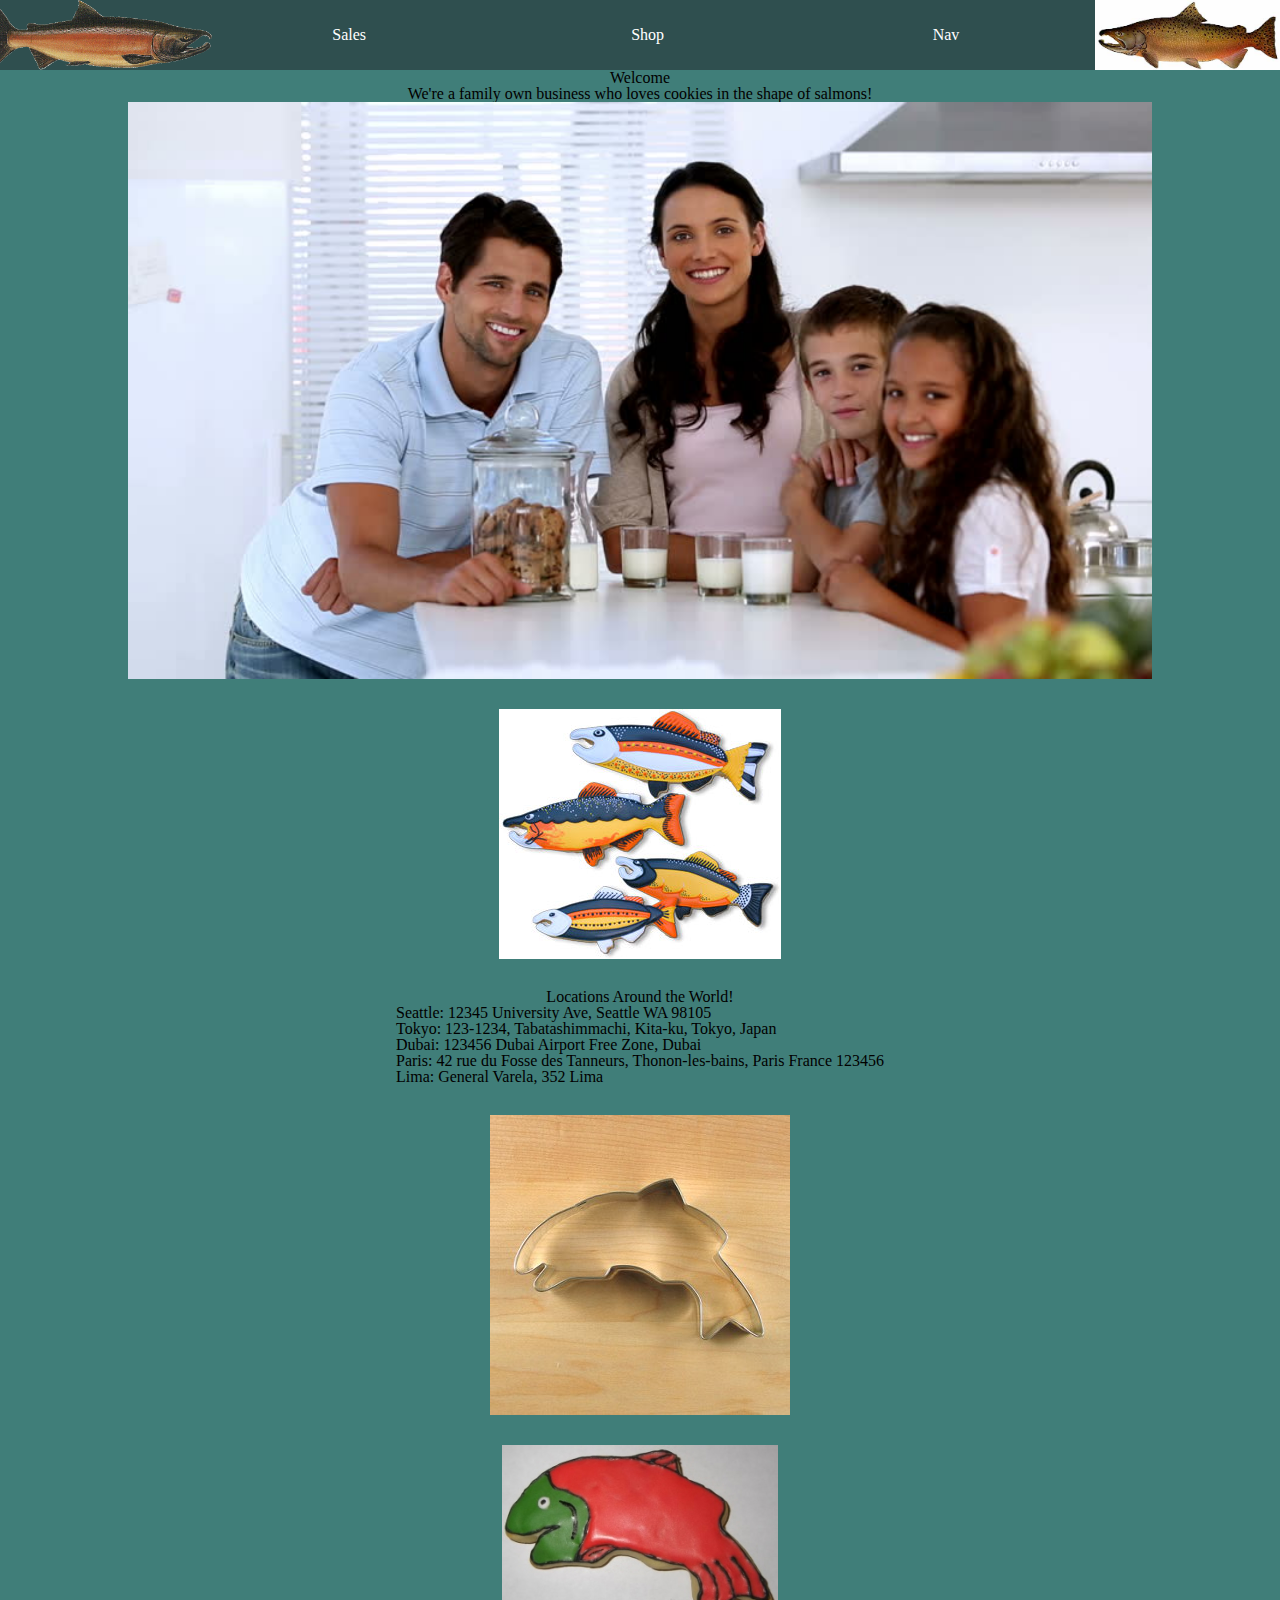
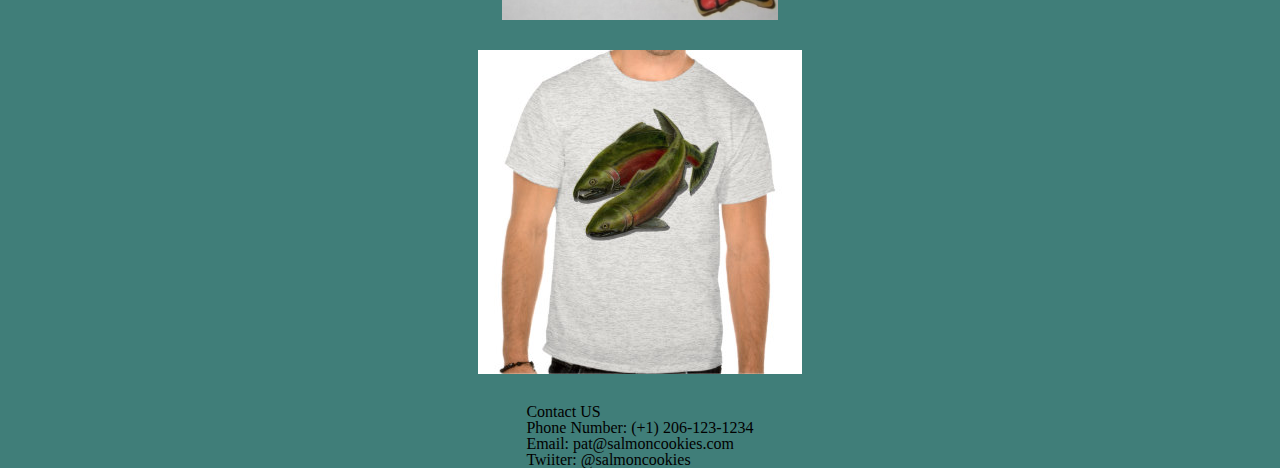
<file: index.html>
<!DOCTYPE html>
<html lang="en">

<head>
  <meta charset="UTF-8">
  <meta http-equiv="X-UA-Compatible" content="IE=edge">
  <meta name="viewport" content="width=device-width, initial-scale=1.0">
  <link rel="stylesheet" href="css/reset.css">
  <link rel="stylesheet" href="css/style.css">
  <title>Pat's Salmon Cookies</title>
</head>

<body>
  <header>
    <nav>
      <a href="#"><img src="img/salmon.png"></a>
      <ul>
        <li><a href="sales.html">Sales</a></li>
        <li><a href="#">Shop</a></li>
        <li><a href="#">Nav</a></li>
      </ul>
      <a href="#"><img src="img/chinook.jpg"></a>
    </nav>
  </header>
  <main>
    <section id="family">
      <h1>Welcome</h1>
        <p>
          We're a family own business who loves cookies in the shape of salmons!
        </p>
      <img id="familyPhoto" src="img/family.jpg" alt="family photo">
    </section>
    <img src="img/fish.jpg" alt="">
    <article id="locations">
      <h2>Locations Around the World!</h2>
      <ul>
        <li>Seattle: 12345 University Ave, Seattle WA 98105</li>
        <li>Tokyo: 123-1234, Tabatashimmachi, Kita-ku, Tokyo, Japan</li>
        <li>Dubai: 123456 Dubai Airport Free Zone, Dubai</li>
        <li>Paris: 42 rue du Fosse des Tanneurs, Thonon-les-bains, Paris France 123456</li>
        <li>Lima: General Varela, 352 Lima</li>
      </ul>
    </article>
    <img src="img/cutter.jpeg" alt="">
    <img src="img/frosted-cookie.jpg" alt="">
    <img src="img/shirt.jpg" alt="">
    <article>
      <h2>Contact US</h2>
      <section>
        <ul>
          <li>Phone Number: (+1) 206-123-1234</li>
          <li>Email: pat@salmoncookies.com</li>
          <li>Twiiter: @salmoncookies</li>
        </ul>
      </section>
    </article>
  </main>
  <footer>

  </footer>
</body>

</html>
</file>
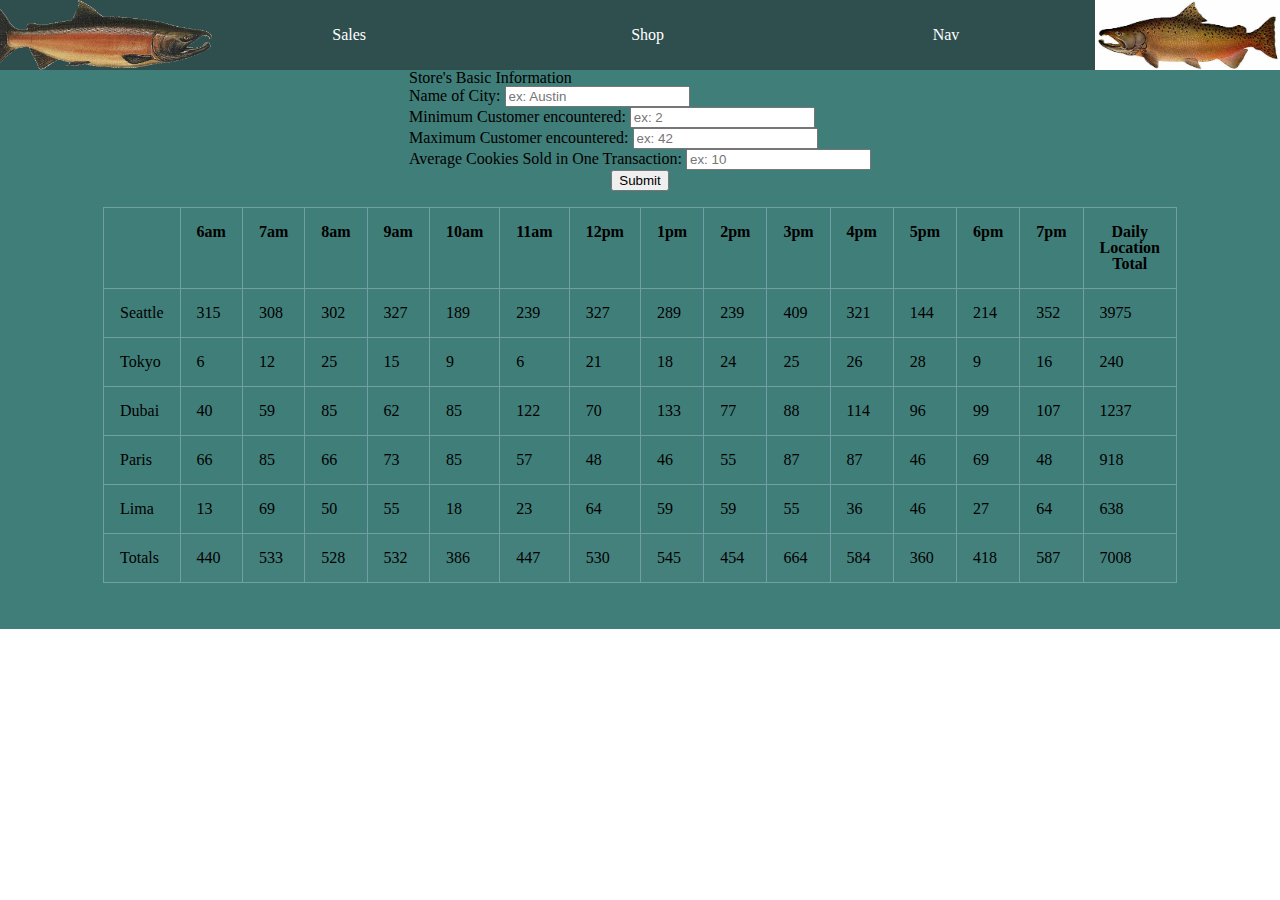
<file: sales.html>
<!DOCTYPE html>
<html lang="en">

<head>
  <meta charset="UTF-8">
  <meta http-equiv="X-UA-Compatible" content="IE=edge">
  <meta name="viewport" content="width=ls, initial-scale=1.0">
  <link rel="stylesheet" href="css/reset.css">
  <link rel="stylesheet" href="css/style.css">
  <title>Document</title>
</head>

<body>
  <header>
    <nav>
      <a href="index.html"><img src="img/salmon.png"></a>
      <ul id="navbarLinks">
        <li><a href="sales.html">Sales</a></li>
        <li><a href="#">Shop</a></li>
        <li><a href="#">Nav</a></li>
      </ul>
      <a href="#"><img src="img/chinook.jpg"></a>
    </nav>
  </header>
  <main>
    <form>
      <fieldset>
        <legend>Store's Basic Information</legend>
        <label>Name of City:
          <input type="text" placeholder="ex: Austin" name="cityName">
        </label>
        <label>Minimum Customer encountered:
          <input type="number" placeholder="ex: 2" name="minCustomer">
        </label>
        <label>Maximum Customer encountered:
          <input type="number" placeholder="ex: 42" name="maxCustomer">
        </label>
        <label>Average Cookies Sold in One Transaction:
          <input type="number" placeholder="ex: 10" name="avgCookiesSold">
        </label>
      </fieldset>
      <button type="submit">Submit</button>
    </form>
    <div id="locations">
      <table id="salesTable">
        <thead></thead>
        <tbody></tbody>
        <tfoot></tfoot>
      </table>
    </div>
  </main>
</body>
<script src="js/app.js"></script>

</html>
</file>
<file: css/style.css>
* {
  box-sizing: border-box;
}

header {
  background-color: #2f4f4f;
  display: flex;
  flex-wrap: wrap;
  width: 100%;
  justify-content: space-between;
}

nav {
  display: flex;
  width: 100%;
  align-items: center;
  justify-content: center;
}

a {
  display: flex;
  justify-content: center;
  width: 200px;
  height: 70px;
  object-fit: contain;
}

nav ul {
  width: 100%;
  display: flex;
  align-items: center;
  justify-content: space-around;
}

ul li a{
  color: white;
  text-decoration: none;
  align-items: center;
}

main {
  background-color: #407e79;
  display: flex;
  flex-wrap: wrap;
  justify-content: space-between;
  width: 100%;
  margin: auto;
  flex-direction: column;
  justify-content: center;
  align-items: center;  
}

main img {
  margin-bottom: 30px;
}

#family {
  display: flex;
  width: 100%;
  flex-direction: column;
  justify-content: center;
  align-items: center;  
}

#family img {
  width: 80%;
}

#locations {
  display: flex;
  margin-bottom: 30px;
  width: 50%;
  flex-direction: column;
  justify-content: center;
  align-items: center;  
}


/* Table styles */
table, td, th {
  border: 1px solid rgb(112, 159, 165);
}

table {
  margin: 1rem;
}

td, th {
  padding: 1rem;
}

th {
  font-weight: bold;
}

tfoot {
  background-color: rgba(112, 159, 165, .1);
}

/* Form styles */
form {
  display: flex;
  width: 90%;
  flex-direction: column;
  align-items: center;
}

fieldset{
  display: flex;
  flex-direction: column;
}
</file>
